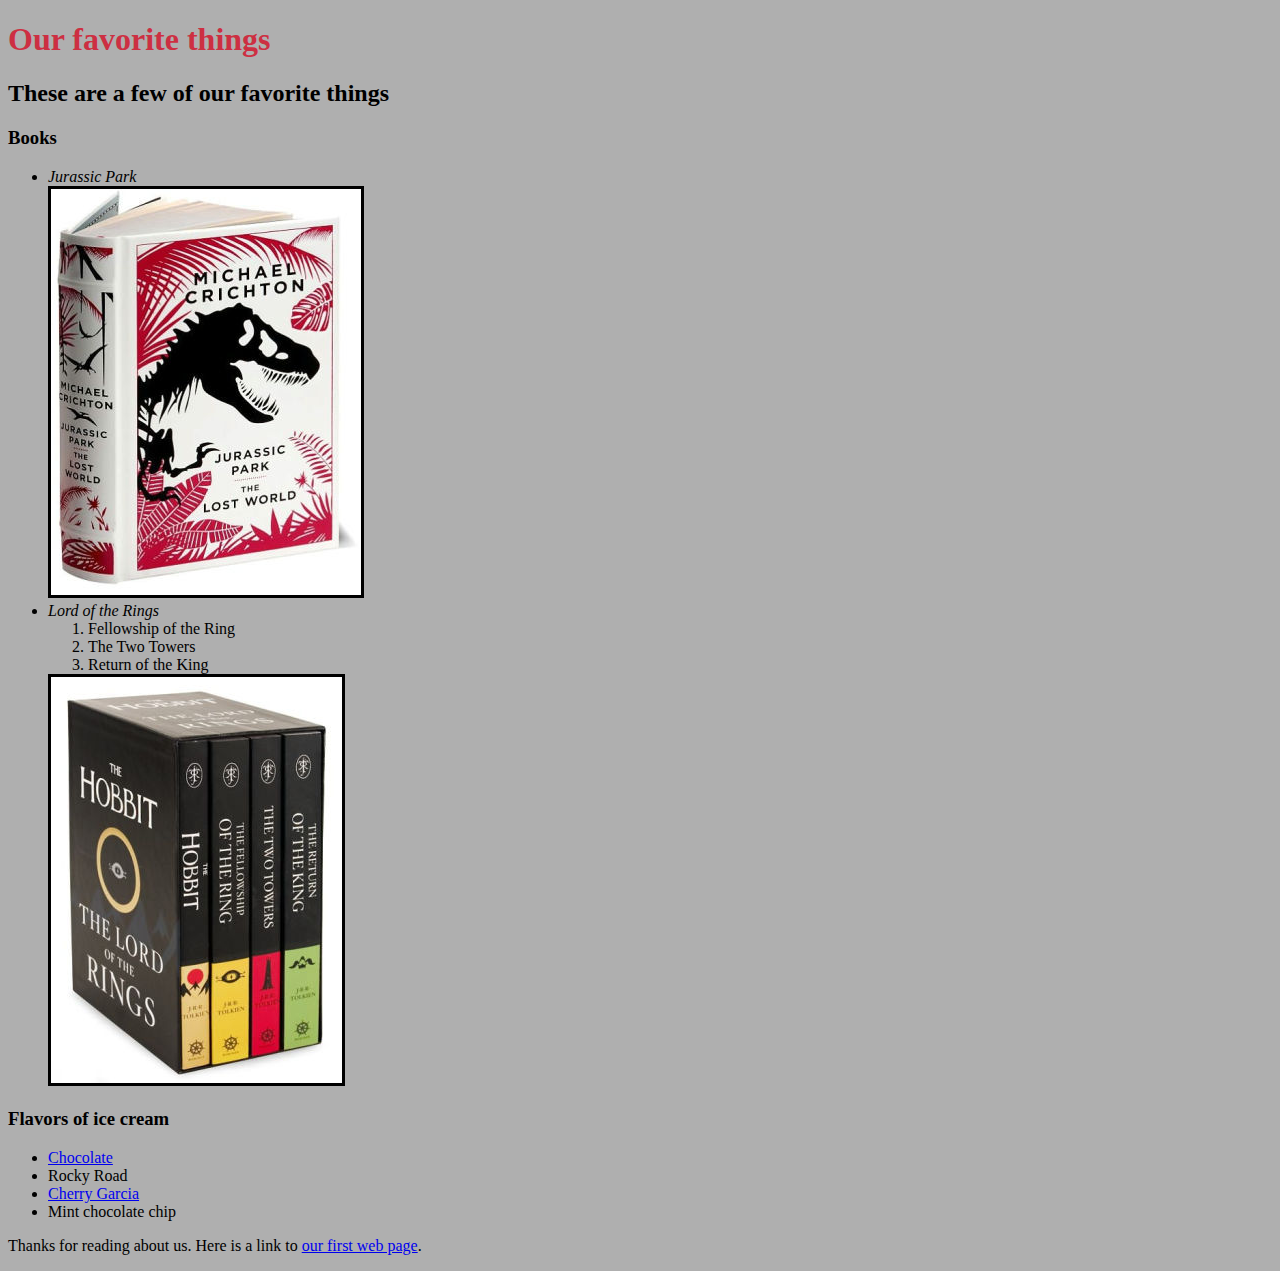
<file: index.html>
<!DOCTYPE html>
<html>
  <head>
    <link rel="stylesheet" href="css/styles.css" type="text/css">
    <!-- <script src="scripts.js"></script> -->
    <title>Our favorite things</title>
  </head>
  <body>
    <h1>Our favorite things</h1>
    <h2>These are a few of our favorite things</h2>
    <!-- BODY TEXT -->
    <h3>Books</h3>
    <ul>
      <li class="title">Jurassic Park</li>
      <img class="image" src="img/Jurassic Park.jpg" alt="Picture of Jurassic Park book">
      <li class="title">Lord of the Rings</li>
      <ol>
        <li>Fellowship of the Ring</li>
        <li>The Two Towers</li>
        <li>Return of the King</li>
      </ol>
      <img class="image" src="img/Lord of the rings.jpg" alt="Picture of the Lord of the Rings trilogy">
    </ul>
    <!-- <h3>What is your favorite book?</h3>
    <div class="form-group">
    <label>Favorite book:</label>
    <input type="text" id="favorite-book">
    <button class="btn" type="button" id="book-button">Add book</button> -->
    <h3>Flavors of ice cream</h3>
    <ul>
      <li><a href="https://www.benjerry.com/flavors/chocolate-ice-cream">Chocolate</a></li>
      <li>Rocky Road</li>
      <li><a href="https://www.benjerry.com/flavors/cherry-garcia-ice-cream">Cherry Garcia</a></li>
      <li>Mint chocolate chip</li>
    </ul>

    <p>Thanks for reading about us. Here is a link to <a href="my-first-webpage.html">our first web page</a>.</p>
  </body>
</html>
</file>
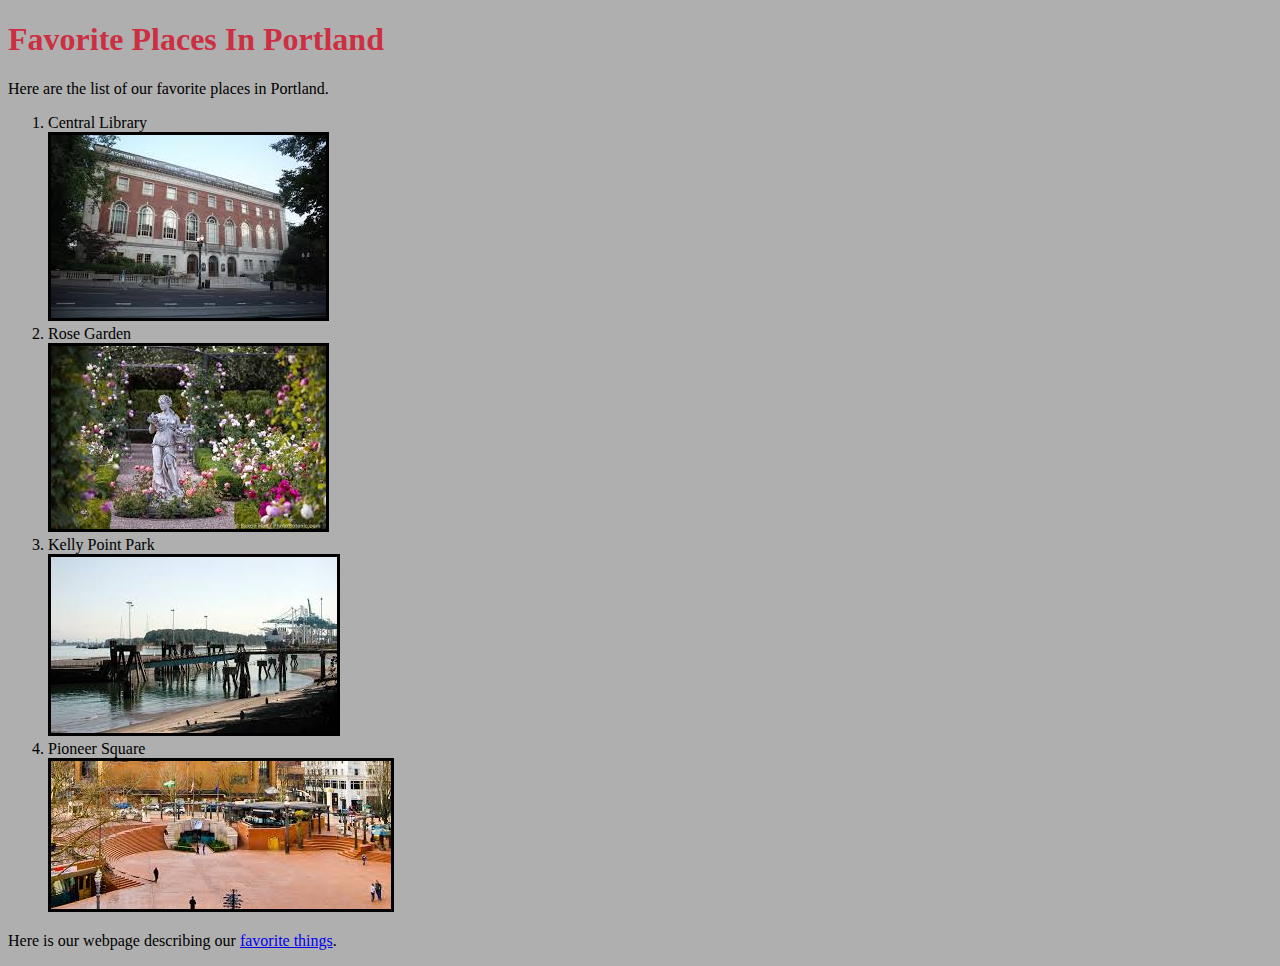
<file: favorite-places.html>
<!DOCTYPE html>
<html>
  <head>
    <link rel="stylesheet" href="css/styles.css" type="text/css">
    <meta charset="utf-8">
    <title>Favorite Places</title>
  </head>
  <body>
    <h1>Favorite Places In Portland</h1>
    <p>Here are the list of our favorite places in Portland.</p>
    <ol>
      <li>Central Library</li>
      <img class="image" src="img/central library.jpeg" alt="Photo of Central Library">
      <li>Rose Garden</li>
      <img class="image" src="img/Rose Garden.jpeg" alt="Photo of Portland's Internation Rose Test Garden">
      <li>Kelly Point Park</li>
      <img class="image" src="img/Kelly Point Park.jpeg" alt="Photo of Kelley Point Park">
      <li>Pioneer Square</li>
      <img class="image" src="img/Poineer Square.jpeg" alt="Photo of Pioneer Courthouse Square">
    </ol>
    <p>Here is our webpage describing our <a href="index.html"> favorite things</a>.</p>
  </body>
</html>
</file>
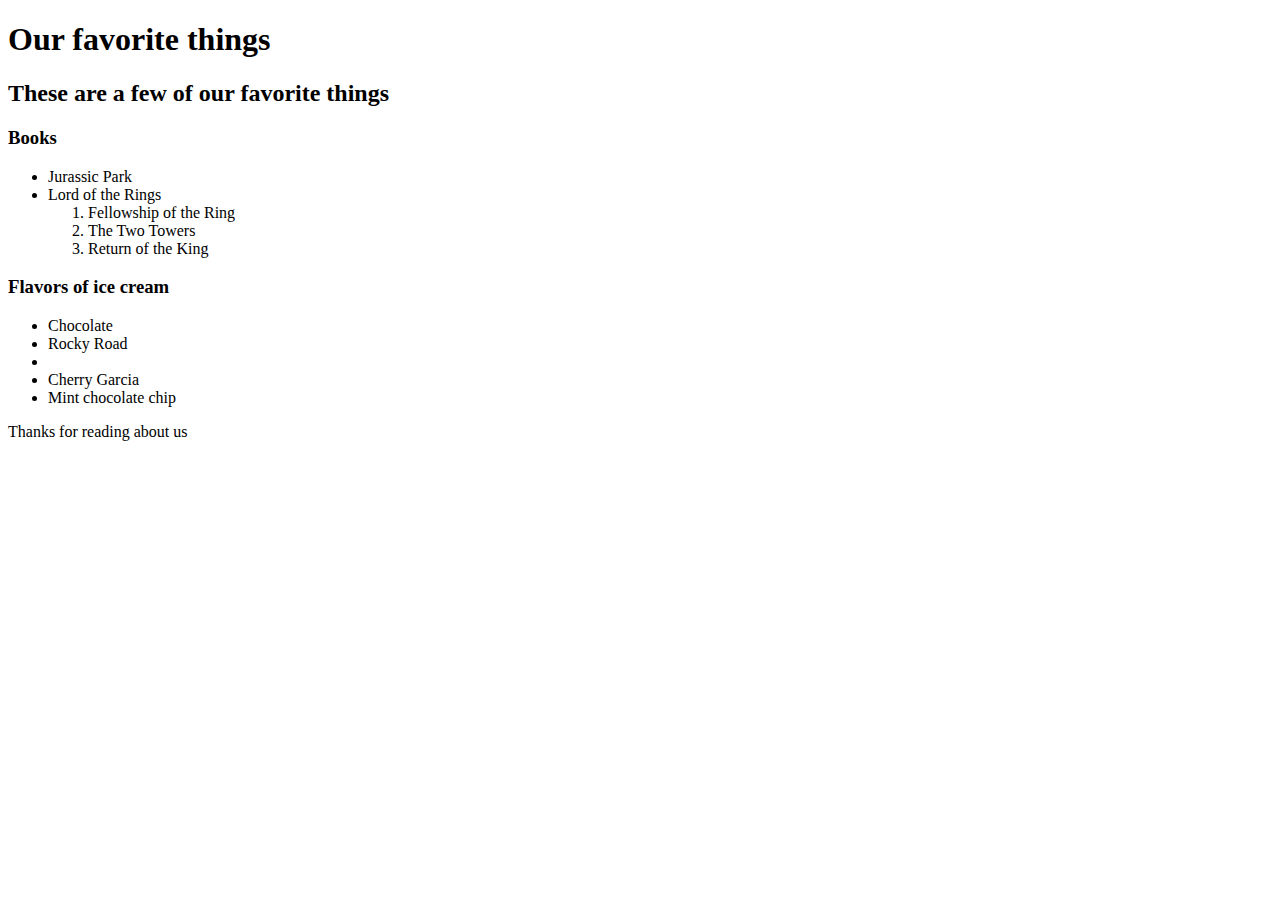
<file: favorite-things.html>
<!DOCTYPE html>
<html>
  <head>
    <title>Our favorite things</title>
  </head>
  <body>
    <h1>Our favorite things</h1>
    <h2>These are a few of our favorite things</h2>

    <h3>Books</h3>
    <ul>
      <li>Jurassic Park</li>
      <li>Lord of the Rings</li>
        <ol>
          <li>Fellowship of the Ring</li>
          <li>The Two Towers</li>
          <li>Return of the King</li>
        </ol>
    </ul>

    <h3>Flavors of ice cream</h3>
    <ul>
      <li>Chocolate</li>
      <li>Rocky Road<li>
      <li>Cherry Garcia</li>
      <li>Mint chocolate chip</li>
    </ul>

    <p>Thanks for reading about us</p>
  </body>
</html>
</file>
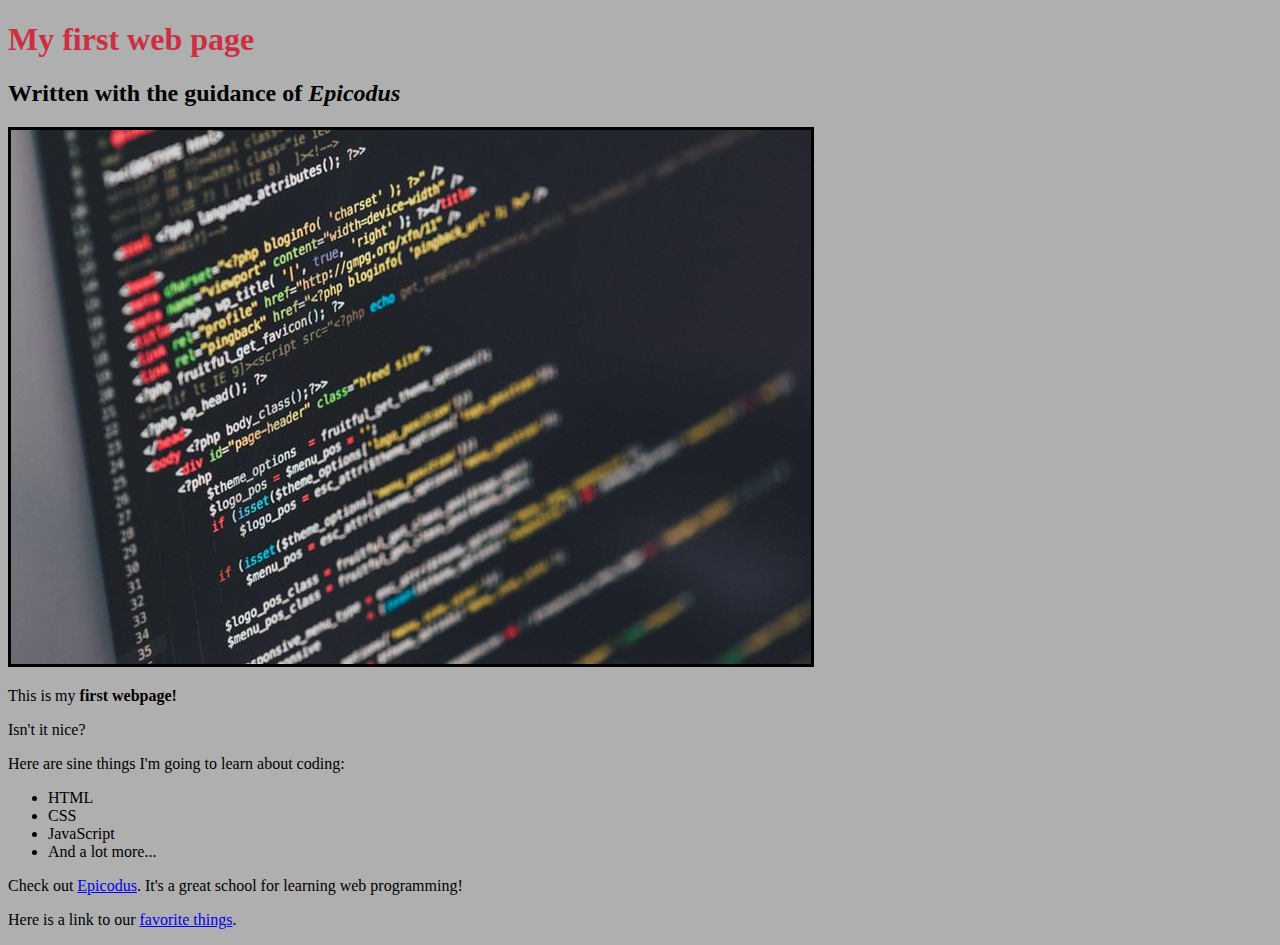
<file: my-first-webpage.html>
<!DOCTYPE html>
<html>
  <head>
    <link rel="stylesheet" href="css/styles.css" type="text/css">
    <title>Web page #1</title>
  </head>
  <body>
    <h1>My first web page</h1>
    <h2>Written with the guidance of <em>Epicodus</em></h2>
    <img class="image" src="img/code.jpeg" alt="Photo of code.">
    <p>This is my <strong>first webpage!</strong></p>
    <p>Isn't it nice?</p>

    <p>Here are sine things I'm going to learn about coding:</p>
    <ul>
      <li>HTML</li>
      <li>CSS</li>
      <li>JavaScript</li>
      <li>And a lot more...</li>
    </ul>
    <p>Check out <a href="http://www.epicodus.com/">Epicodus</a>. It's a great school for learning web programming!</p>
    <p>Here is a link to our <a href="index.html">favorite things</a>.</p>
  </body>
</html>
</file>
<file: css/styles.css>
li.title {
  font-style: italic;

}

h1 {
  color: #cd2f42;

}
body {
  background-color: #AFAFAF
}

.image {
  border: solid;
  border-color: black;

}
</file>
